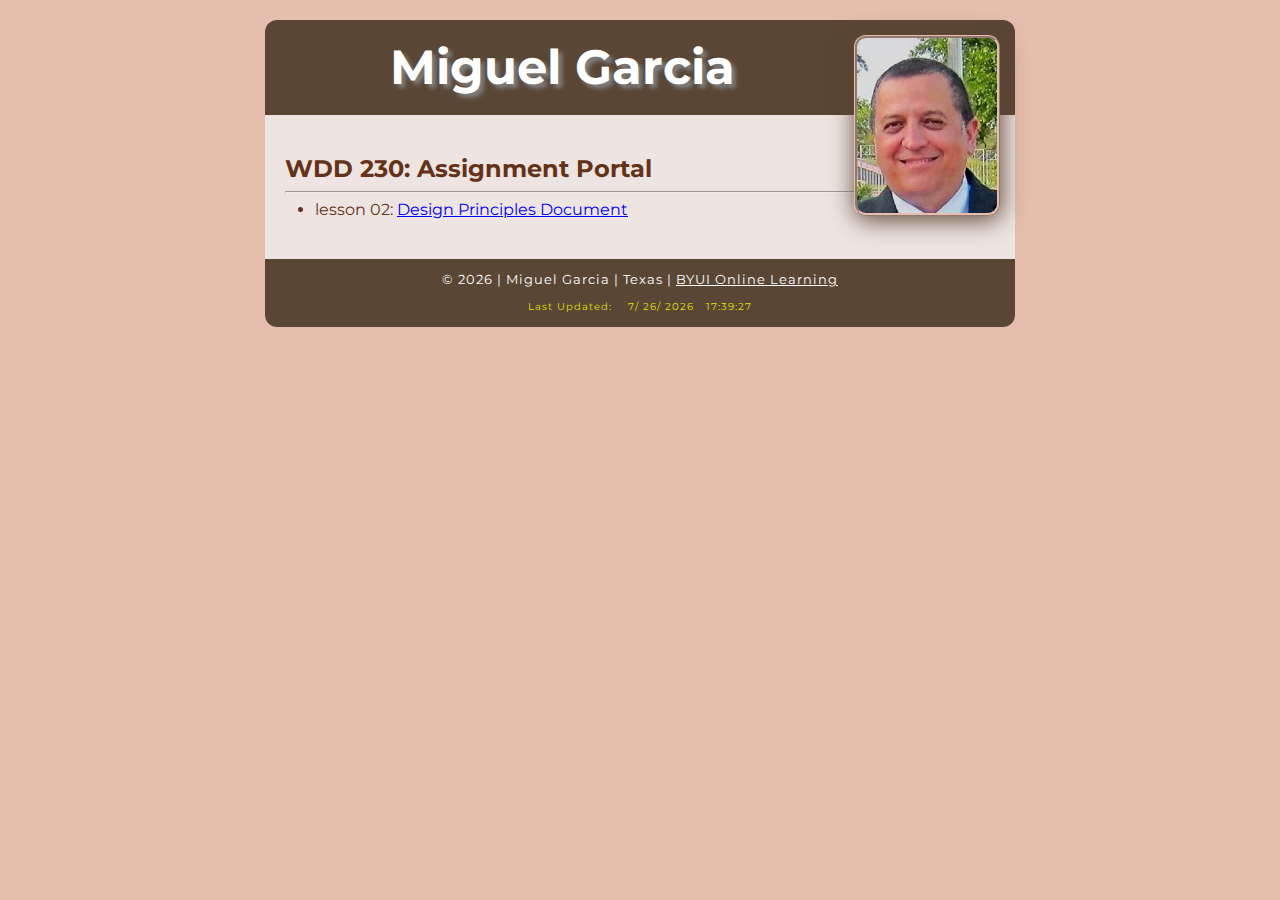
<file: index.html>
<!DOCTYPE html>
<html lang="en">

    <head>
        <meta charset="UTF-8">
        <meta name="viewport" content="width=device-width, initial-scale=1.0">
        <title>Miguel's Portal</title>
        <meta name="description"
            content="Course Portal for Miguel Garcia. WDD 230 Web Frontend Development - Brigham Young University Idaho">

        <link href="https://fonts.googleapis.com/css2?family=Montserrat:wght@700&display=swap" rel="stylesheet">
        <link rel="stylesheet" href="css/normalize.css">
        <link rel="stylesheet" href="css/small.css">
        <link rel="stylesheet" href="css/medium.css">


    </head>

    <body>
        <div class=content>
            <header>
                <img src="images/profile_photo1.jpg" alt="Miguel's Picture">
                <h1>Miguel Garcia</h1>
            </header>

            <div class="info">
                <h2>WDD 230: Assignment Portal</h2>
                <hr>
                <nav>
                    <ul>
                        <li>lesson 02: <a href="lesson2/design-principles.html" target="_blank">Design Principles Document</a></li>
                        <!-- <li>lesson 03: <a href=# target="_blank">Assignment Link</a></li>
                        <li>lesson 04: <a href=# target="_blank">Link | Link</a></li> -->
                    </ul>
                </nav>

            </div>

            <footer>
                <p>&copy; <span id="currentyear"></span> | Miguel Garcia | Texas | <a href="https://www.byui.edu/online"
                        target="_blank">BYUI
                        Online Learning</a></p>

                <p class="last_line">Last Updated: <span id="currentdate"></span></p>
            </footer>
            <script src="js/currentyear.js"></script>
            <script src="js/currentdate.js"></script>

        </div>
    </body>

</html>
</file>
<file: css/small.css>
/* Color Scheme
https://coolors.co/ecf8f8-eee4e1-e7d8c9-e6beae-5a4635*/

body {
    background-color: #e6beae;

}

.content {
    max-width: 750px;
    margin: 0 auto;
    color: #643219;
    background-color: #eee4e1;
    border-radius: 12px;
}

img {
    width: 140px;
    margin-left: 20px;
    margin-top: 20px;
}

header {
    background-color: #5a4635;
}

h1 {
    color: #ffffff;
    font-size: 1.5em;
    margin: auto;
    padding: 20px;
    font-family: Montserrat;
    text-shadow: 4px 4px 4px gray;
}

h2 {
    font-size: 1rem;
    margin: 0;
    font-family: Montserrat;
}

ul {
    margin: 0;
    padding: 0 0 0 30px;
    font-family: Montserrat;
}

.info {
    margin: 40px 20px;
}

footer {
    letter-spacing: 1px;
    text-align: center;
    color: #ffffff;
    background-color: #5a4635;
    margin: auto;
    padding: 2px;
    font-size: .8em;
    line-height: 1em;
    font-family: Montserrat;
}

footer a {
    color: white;
}


.last_line {
    color: #ffff00d8;
    font-size: .8em;
    padding: 1px;
}

li a:visited {
    color: #4646f5;
    background-color: transparent;

}

li a:hover {
    color: red;
    background-color: transparent;
    text-decoration: underline;
}
</file>
<file: css/medium.css>
@media only screen and (min-width: 32.5em) {
    h1 {
        font-size: 3em;
        text-align: center;
    }

    h2 {
        font-size: 1.5rem;
    }

    body{
        margin-top: 20px;
    }

    header {
        border-radius: 12px 12px 0 0;
    }

    footer {
            border-radius: 0 0 12px 12px;
    }

    img {
        float: right;
        box-shadow: 1px 4px 25px #5a4635;
        border-radius: 12px;
        border-style: outset;
        border: 3px ridge #e6beae;
        margin: 15px;
    }
}
</file>
